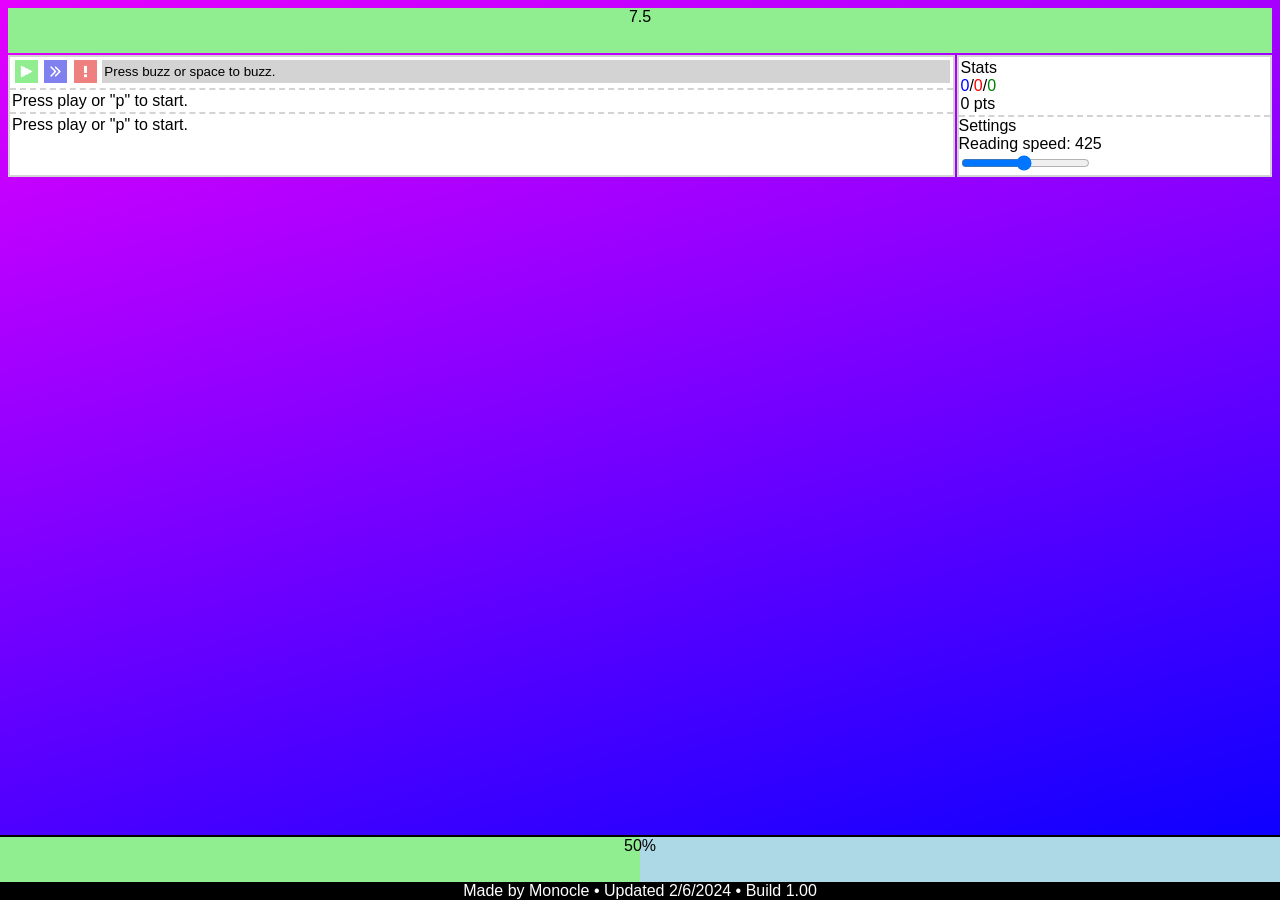
<file: index.html>
<!DOCTYPE html>
<html lang="en">
<head>
    <meta charset="UTF-8">
    <meta name="viewport" content="width=device-width, initial-scale=1.0">
    <title>Sigmabowl 1.00</title>
    <link href="index.css" rel="stylesheet">
    <link rel="icon" type="image/x-icon" href="/images/sbicon.png">
</head>
<body>
    <div class="gameContainer">
        <div class="timerBG" id="timerBG">
            <div class="timerDisp" id="timerDisp">7.5</div>
            <div class="timerFill" id="timerFill"></div>
        </div>
        <div class="flexContainer">
        <div class="playArea" id="playArea">
            <div class="actionBar" id="actionBar">
                <button type="button" class="playPause" id="playPause"><img src="images/play.png" id="playPauseIcon"></button>
                <button type="button" class="skip" id="skip"><img src="images/skip.png" id="skipIcon"></button>
                <button type="button" class="buzzSubmit" id="buzzSubmit"><img src="images/buzz.png" id="buzzSubmitIcon"></button>
                <input readonly type="text" class="playerGuess" id="playerGuess" value="Press buzz or space to buzz.">
            </div>
            <div class="readArea" id="readArea">
                <div class="questionInfo" id="questionInfo">Press play or "p" to start.</div>
                <div class="questionText" id="questionText">Press play or "p" to start.</div>
            </div>
        </div>
        <div class="statsSettingsArea" id="statsSettingsArea">
            <div class="stats" id="stats">Stats<br><span style="color: blue">0</span>/<span style="color: red">0</span>/<span style="color: green">0</span><br>0 pts</div>
            <div class="settings" id="settings">
                Settings <br>
                <span id="rspeed">Reading speed: 425</span><br>
                <input type="range" min="1" max="60" value="30" id="readSpeed" onchange="updateSpeed()">
            </div>
        </div>
    </div>
    </div>
    <footer><div class="buzzRatBG" id="buzzRatBG">
        <div class="buzzRatDisp" id="buzzRatDisp">50%</div>
        <div class="buzzRatFill" id="buzzRatFill"></div>
    </div>Made by Monocle • Updated 2/6/2024 • Build 1.00</footer>
    <script src="index.js"></script>
</body>
</html>
</file>
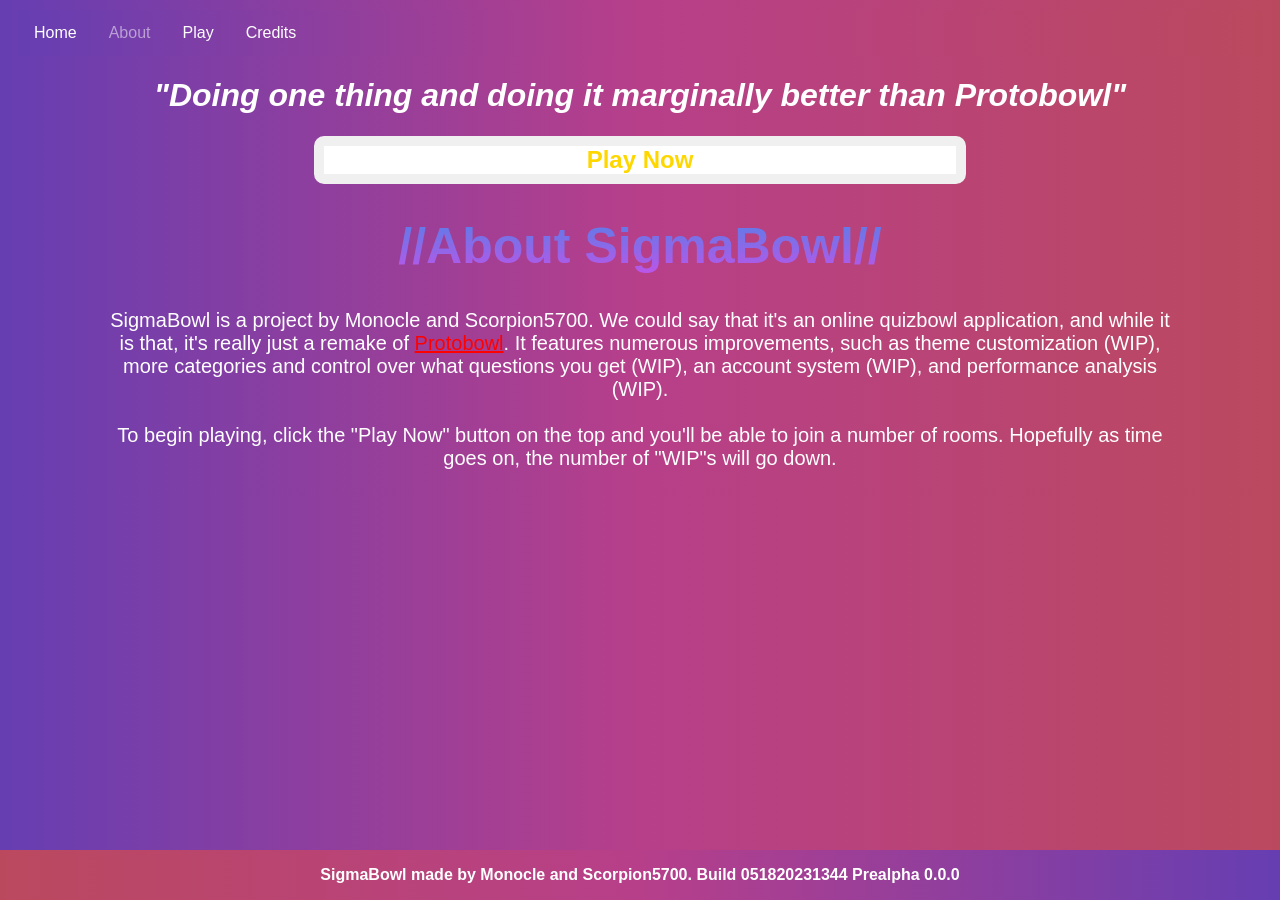
<file: sigmabowl/about.html>
<!DOCTYPE html>
<html>
	<link rel="icon" type="image/x-icon" href="Images/favicon.png">
	<link rel="stylesheet" href="style_about.css">
	<body>
		<title>
			SigmaBowl - About
		</title>
		<div>
			<ul class="navbar">
				<li><a href="home.html">Home</a></li>
				<li class="active"><a href="about.html">About</a></li>
				<li><a href="play.html">Play</a></li>
				<li><a href="credits.html">Credits</a></li>
			</ul>
		</div>
		<h1><i>"Doing one thing and doing it marginally better than Protobowl"</i></h1>
		<div class="playbutton">
			<h2><b><a href="play.html">Play Now</a></b></h2>
		</div>

		<div class="description">
			<h1 class="mainhead">//About SigmaBowl//</h1>
			<p>
				SigmaBowl is a project by Monocle and Scorpion5700. We could say that it's an online quizbowl application, and while it is that, it's really just a remake of <a class="left" href="https://protobowl.com">Protobowl</a>. It features numerous improvements, such as theme customization (WIP), more categories and control over what questions you get (WIP), an account system (WIP), and performance analysis (WIP).<br><br>To begin playing, click the "Play Now" button on the top and you'll be able to join a number of rooms. Hopefully as time goes on, the number of "WIP"s will go down.
			</p>
		</div>
		<div class="footer">
			<p><b>SigmaBowl made by Monocle and Scorpion5700. Build 051820231344 Prealpha 0.0.0</b></p>
		</div>
	</body>
</html>
</file>
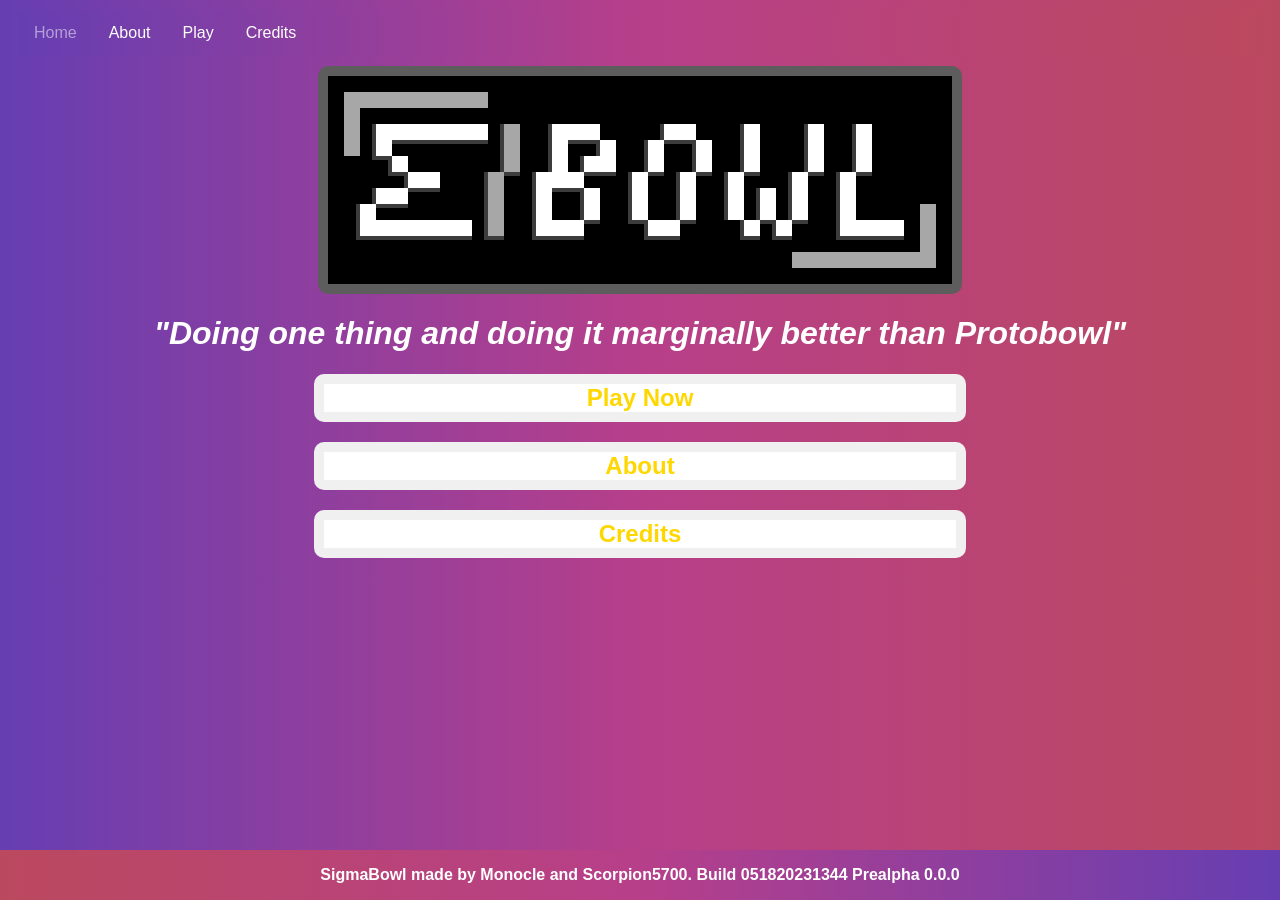
<file: sigmabowl/home.html>
<!DOCTYPE html>
<html>
	<link rel="icon" type="image/x-icon" href="Images/favicon.png">
	<link rel="stylesheet" href="style_home.css">
	<body>
		<title>
			SigmaBowl - Home
		</title>
		<div>
			<ul class="navbar">
				<li class="active"><a href="home.html">Home</a></li>
				<li><a href="about.html">About</a></li>
				<li><a href="play.html">Play</a></li>
				<li><a href="credits.html">Credits</a></li>
			</ul>
		</div>
		<head>
			<img src="Images/logo.png" alt="SigmaBowl Logo", style="width:624px;height:208px;">
		</head>
		<h1><i>"Doing one thing and doing it marginally better than Protobowl"</i></h1>
		<div class="playbutton">
			<h2><b><a href="play.html">Play Now</a></b></h2>
			<h2><b><a href="about.html">About</a></b></h2>
			<h2><b><a href="credits.html">Credits</a></b></h2>
		</div>

		<div class="footer">
			<p><b>SigmaBowl made by Monocle and Scorpion5700. Build 051820231344 Prealpha 0.0.0</b></p>
		</div>
	</body>
</html>
</file>
<file: index.css>
*, div {
    font-family:'Segoe UI', Tahoma, Geneva, Verdana, sans-serif;
    
}

html {
    background: rgb(2,0,255);
    background: -moz-linear-gradient(345deg, rgba(2,0,255,1) 0%, rgba(230,0,255,1) 100%);
    background: -webkit-linear-gradient(345deg, rgba(2,0,255,1) 0%, rgba(230,0,255,1) 100%);
    background: linear-gradient(345deg, rgba(2,0,255,1) 0%, rgba(230,0,255,1) 100%);
    filter: progid:DXImageTransform.Microsoft.gradient(startColorstr="#0200ff",endColorstr="#e600ff",GradientType=1);
    height: 100vh;   
}


.timerBG {
    background-color: lightgray;
    height: 5vh;
}
.timerFill {
    width: 100%;
    height: 5vh;
    background-color: lightgreen;
}
.timerDisp {
    right: 40%;
    left: 40%;
    width: auto;
    height: 2.5vh;
    text-align: center;
    position: absolute;
    float: center;
}

.flexContainer {
    display: flex; 
}

.playArea, .statsSettingsArea {
    margin-top: 2px;
    border: 2px solid lightgray;
    box-sizing: border-box;
    background-color: white;
}

.playArea {
    width: calc(75%);
    margin-right: 2px;
}

.statsSettingsArea {
    width: calc(25%);
    align-self: flex-start;
}

.playerGuess {
    width: calc(100% - 95px);
    padding: 2px;
    height: 19px;
    margin: 0px;
    margin-bottom: 2px;
    border: none;
    background-color: lightgray;
    display: inline-block;
    vertical-align: middle;
}

.actionBar {
    border-bottom: 2px dashed lightgray;
    padding: 2px;
}

button {
    border: 1px solid transparent;
    background: none;
    margin: 0px;
    margin-bottom: 2px;
    padding: 0;
    display: inline-block;
    vertical-align: middle;
}

img {
    height: 23px;
    width: 23px;
    display: inline-block;
    vertical-align: middle;
}

.playPause {
    margin-left: 2px;
}

button:hover {
    border: 1px solid lightgray;
}

.questionInfo, .stats {
    border-bottom: 2px dashed lightgray;
    padding: 2px;
}
.questionText {
    padding: 2px;
}

input:focus {
    outline: none;
}

footer {
    position: fixed;
    left: 0;
    bottom: 0;
    width: 100%;
    background-color: black;
    color: white;
    text-align: center;
    border: none;
}

.buzzRatBG {
    margin-top: 2px;
    background-color: lightblue;
    width: 100%;
    height: 5vh;
    border: none;
}

.buzzRatFill {
    float: left;
    background-color: lightgreen;
    width: 50%;
    height: 5vh;
}

.buzzRatDisp {
    color: black;
    left: 40%;
    right: 40%;
    width: auto;
    height: 2.5vh;
    text-align: center;
    position: absolute;
    float: center;
}
</file>
<file: sigmabowl/style_about.css>
body {
    background: rgb(187,73,94);
    background: linear-gradient(270deg, rgba(187,73,94,1) 0%, rgba(183,63,138,1) 50%, rgba(102,62,178,1) 100%);
}
h1 {
  text-align: center;
  color: white;
  font-family: helvetica;
}
ul {
  list-style-type: none;
  font-family: sans-serif;
  margin: 10px;
  padding: 0;
  overflow: hidden;
  background-color: #333;
  text-align: center;
  position: relative;
  background: rgb(187,73,94);
  background: linear-gradient(270deg, rgba(187,73,94,1) 0%, rgba(183,63,138,1) 50%, rgba(102,62,178,1) 100%);
}

li {
  float: left;
}

li a {
  display: block;
  color: white;
  text-align: center;
  padding: 14px 16px;
  text-decoration: none;
}
li a:hover {
  background-color: #d9d9d9;
  color: black;
}
.active {
  background-color: #FFFFF;
  opacity: .5;
}
.playbutton a {
  border: 10px solid #f0f0f0;
  border-radius: 10px;
  image-rendering: pixelated;
  display: block;
  margin-left: auto;
  margin-right: auto;
  width: 50%;
  display: block;
  color: gold;
  text-align: center;
  padding: 14px 16px;
  text-decoration: none;
  padding: 0px;
  font-family: helvetica;
  background-color: #FFFFFF;
}
.playbutton a:hover {
  border: 10px solid #222222;
  background-color: #000000;
  color: goldenrod;
}
.mainhead {
  font-size: 50px;
  background: -webkit-linear-gradient(#5480e8, #be54e8);
  -webkit-background-clip: text;
  -webkit-text-fill-color: transparent;
}
.description {
  text-align: center;
  color: white;
  font-family: sans-serif;
  font-size: 20px;
  margin-left: 100px;
  margin-right: 100px;
}
a {
  color: red;
}
.footer {
  position: fixed;
  left: 0;
  bottom: 0;
  width: 100%;
  color: white;
  text-align: center;
  background: rgb(187,73,94);
  background: linear-gradient(270deg, rgba(102,62,178,1) 0%, rgba(183,63,138,1) 50%, rgba(187,73,94,1) 100%);
  font-family: helvetica;
}
</file>
<file: sigmabowl/style_home.css>
body {
    background: rgb(187,73,94);
    background: linear-gradient(270deg, rgba(187,73,94,1) 0%, rgba(183,63,138,1) 50%, rgba(102,62,178,1) 100%);
}
img {
  border: 10px solid #5d5d5d;
  border-radius: 10px;
  image-rendering: pixelated;
  display: block;
  margin-left: auto;
  margin-right: auto;
  width: 50%;
}
h1 {
  text-align: center;
  color: white;
  font-family: helvetica;
}
ul {
  list-style-type: none;
  font-family: sans-serif;
  margin: 10px;
  padding: 0;
  overflow: hidden;
  background-color: #333;
  text-align: center;
  position: relative;
  background: rgb(187,73,94);
  background: linear-gradient(270deg, rgba(187,73,94,1) 0%, rgba(183,63,138,1) 50%, rgba(102,62,178,1) 100%);
}

li {
  float: left;
}

li a {
  display: block;
  color: white;
  text-align: center;
  padding: 14px 16px;
  text-decoration: none;
}
li a:hover {
  background-color: #d9d9d9;
  color: black;
}
.active {
  background-color: #FFFFF;
  opacity: .5;
}
.playbutton a {
  border: 10px solid #f0f0f0;
  border-radius: 10px;
  image-rendering: pixelated;
  display: block;
  margin-left: auto;
  margin-right: auto;
  width: 50%;
  display: block;
  color: gold;
  text-align: center;
  padding: 14px 16px;
  text-decoration: none;
  padding: 0px;
  font-family: helvetica;
  background-color: #FFFFFF;
}
.playbutton a:hover {
  border: 10px solid #222222;
  background-color: #000000;
  color: goldenrod;
}
.footer {
  position: fixed;
  left: 0;
  bottom: 0;
  width: 100%;
  color: white;
  text-align: center;
  background: rgb(187,73,94);
  background: linear-gradient(270deg, rgba(102,62,178,1) 0%, rgba(183,63,138,1) 50%, rgba(187,73,94,1) 100%);
  font-family: helvetica;
}
</file>
